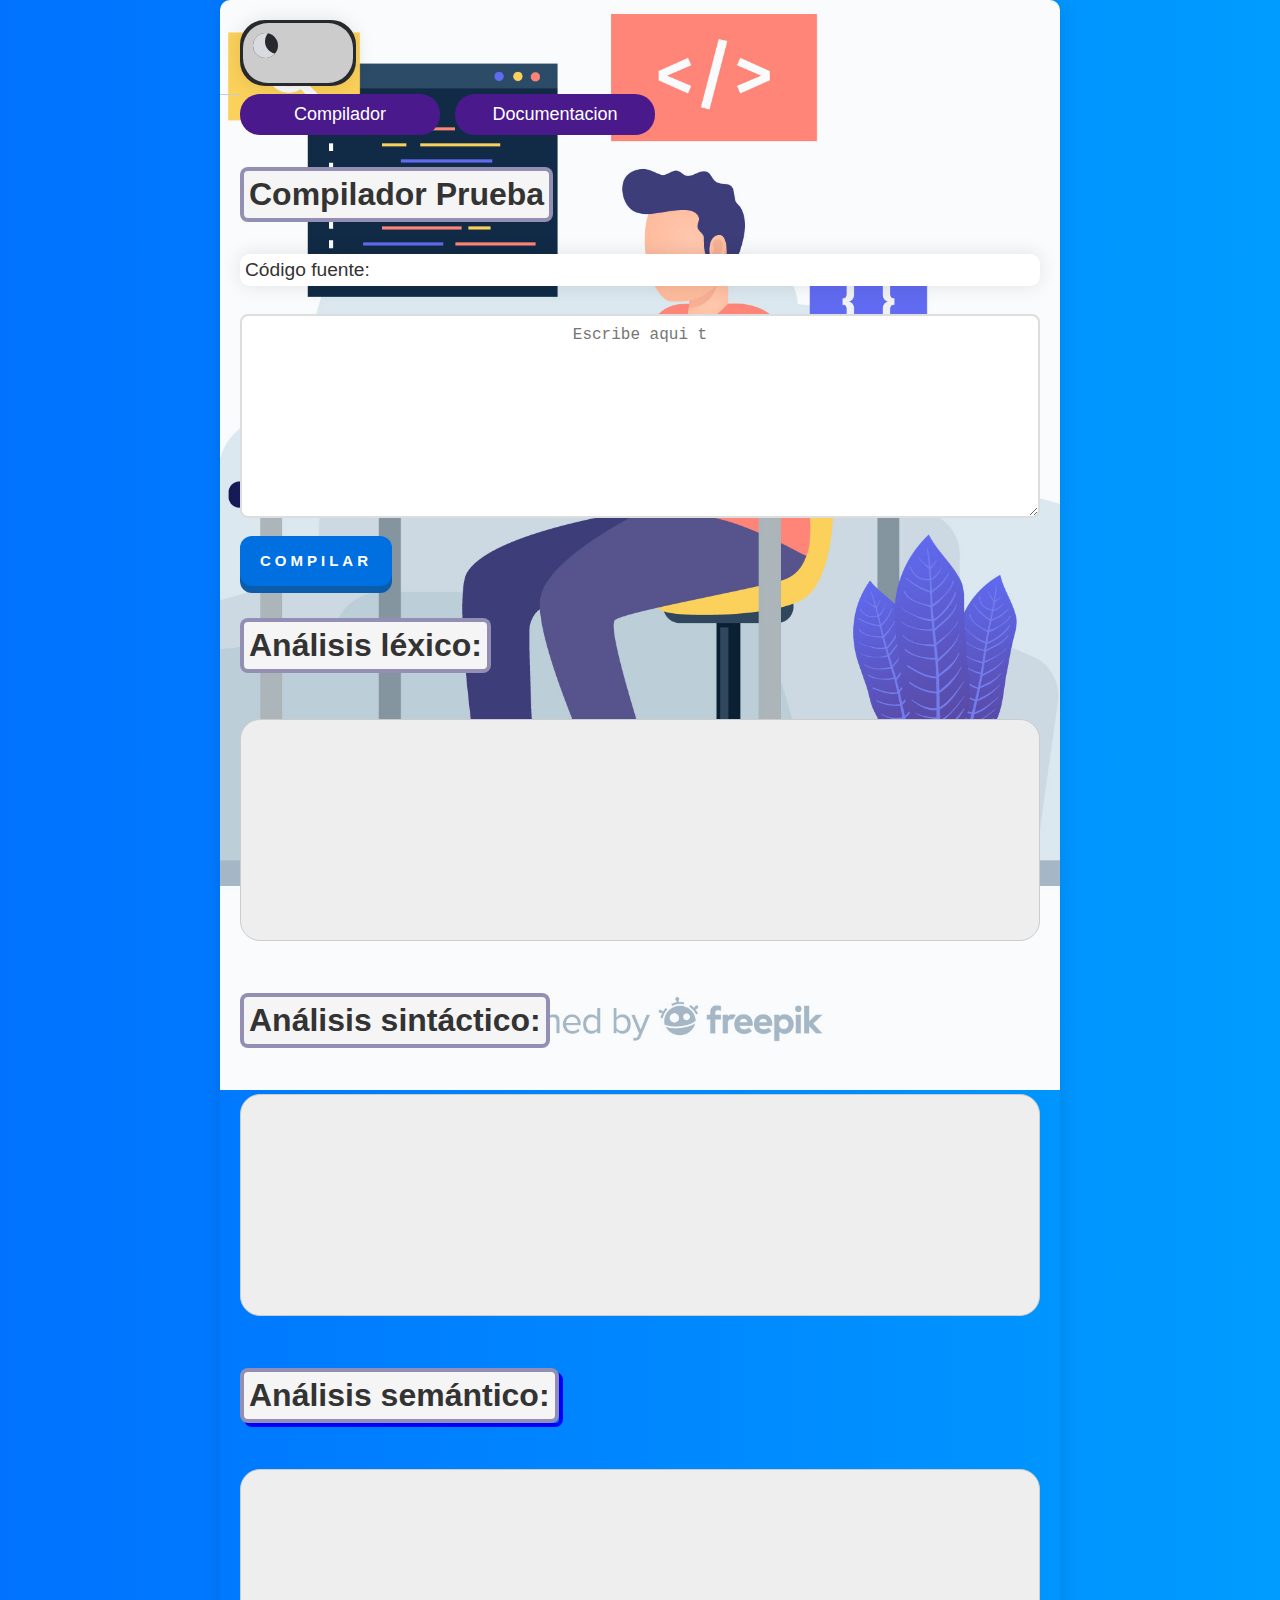
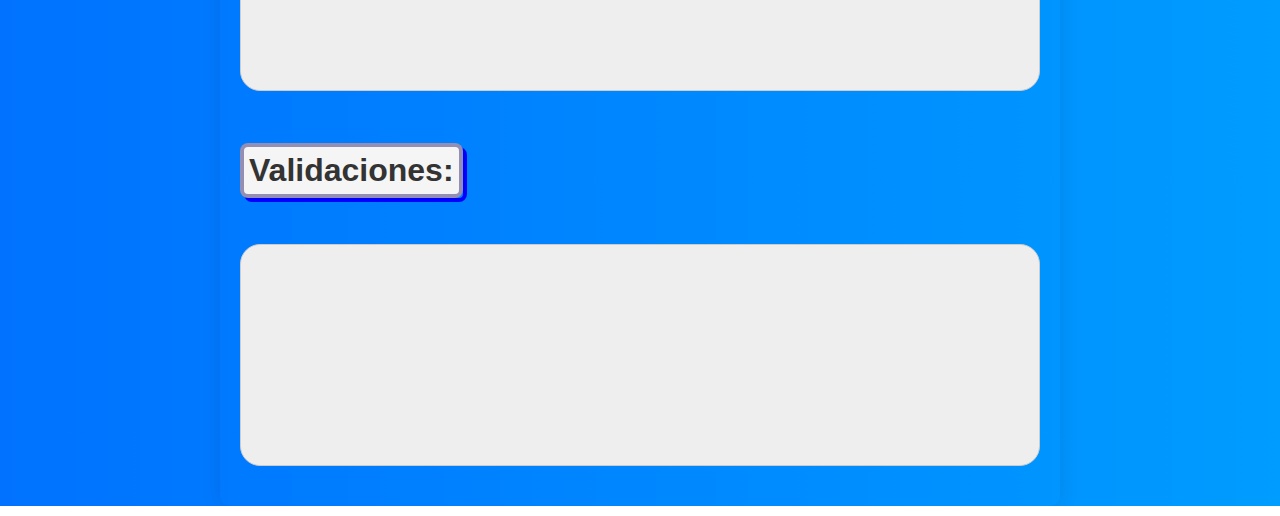
<file: index.html>
<!DOCTYPE html>
  <head>
    <meta charset="UTF-8">
    <title>Compilador en JavaScript</title>
    <meta charset="UTF-8">
    <meta http-equiv="X-UA-Compatible" content="IE=edge">
    <meta name="viewport" content="width=device-width, initial-scale=1.0">
    <link rel="stylesheet" href="compilador.css">
  </head>
  <body onload="escribirPlaceholder()">
    <div class="contenedor">
      <div class="toggle-switch">
        <label class="switch-label">
          <input type="checkbox" class="checkbox" id="dark-mode-toggle">
          <span class="slider"></span>
        </label>
      </div> 
      <nav>
        <ul>
          <li><a href="/index.html">Compilador</a></li>
          <li><a href="/documentacion.html">Documentacion</a></li>
        </ul>
      </nav>
    <h1>Compilador Prueba</h1>
    <label for="codigo">Código fuente:</label>
    <br>
    <textarea id="codigo" rows="10" cols="50" placeholder="Escribe aqui tu sintaxis"></textarea>
    <br>
    <button onclick="compilar()" alt="Compilar"> 
      <i>C</i>
      <i>o</i>
      <i>m</i>
      <i>p</i>
      <i>i</i>
      <i>l</i>
      <i>a</i>
      <i>r</i>
    </button>
    <h2>Análisis léxico:</h2>
    <pre class="textos" id="lexico"></pre>
    <h2>Análisis sintáctico:</h2>
    <pre class="textos" id="sintactico"></pre>
    <h2>Análisis semántico:</h2>
    <pre class="textos" id="semantico"></pre>
    <h2>Validaciones:</h2>
    <pre class="textos" id="validaciones"></pre>
  </div>
    <!-- <script src="compilador.js"></script> -->
    <script src="compiler.js"></script>
  </body>
 
</html>
</file>
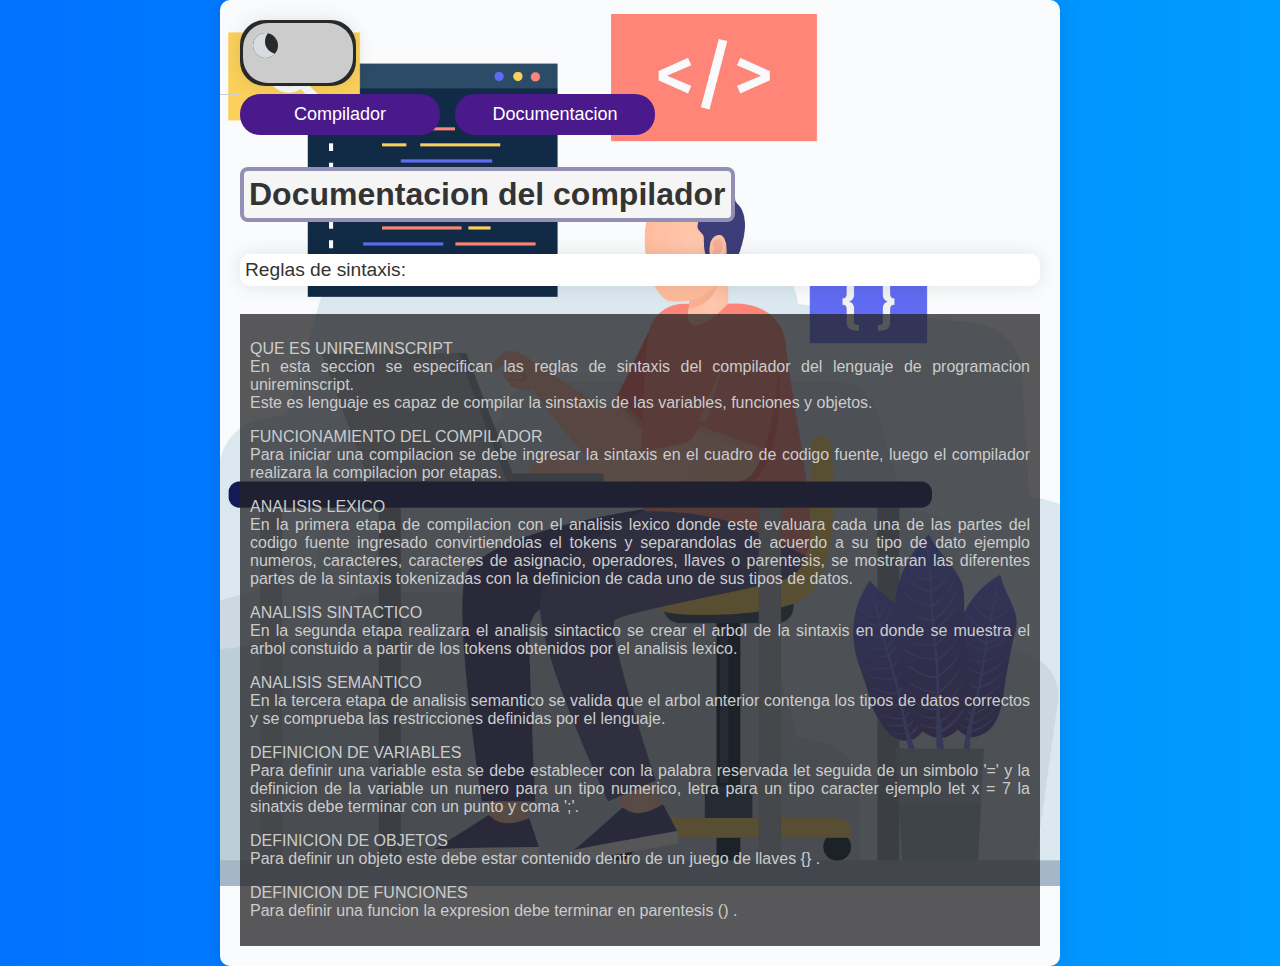
<file: documentacion.html>
<!DOCTYPE html>
  <head>
    <meta charset="UTF-8">
    <title>Documentacion</title>
    <meta charset="UTF-8">
    <meta http-equiv="X-UA-Compatible" content="IE=edge">
    <meta name="viewport" content="width=device-width, initial-scale=1.0">
    <link rel="stylesheet" href="compilador.css">
  </head>
  <body>
    <div class="contenedor">
      <div class="toggle-switch">
        <label class="switch-label">
          <input type="checkbox" class="checkbox" id="dark-mode-toggle">
          <span class="slider"></span>
        </label>
      </div> 
        <nav>
          <ul>
            <li><a href="/index.html">Compilador</a></li>
            <li><a href="/documentacion.html">Documentacion</a></li>
          </ul>
        </nav>
        

    <h1>Documentacion del compilador</h1>
    <div>
        <label for="codigo">Reglas de sintaxis:</label>
        <br>
        <div class="documentacion">
            <p>
                <p>QUE ES UNIREMINSCRIPT
                    <br>
                    En esta seccion se especifican las reglas de sintaxis del compilador del lenguaje de programacion unireminscript.
                    <br>
                    Este es lenguaje es capaz de compilar la sinstaxis de las variables, funciones y objetos.
                </p>
               

                <p> FUNCIONAMIENTO DEL COMPILADOR 
                    <br>
                    Para iniciar una compilacion se debe ingresar la sintaxis en el cuadro de codigo fuente, luego el compilador realizara
                    la compilacion por etapas.</p>

                <p>ANALISIS LEXICO
                    <br>
                    En la primera etapa de compilacion con el analisis lexico donde este evaluara cada una de las partes del codigo fuente
                    ingresado convirtiendolas el tokens y separandolas de acuerdo a su tipo de dato ejemplo numeros, caracteres, caracteres
                    de asignacio, operadores, llaves o parentesis, se mostraran las diferentes partes de la sintaxis tokenizadas con la
                    definicion de cada uno de sus tipos de datos.</p>
                
                <p>ANALISIS SINTACTICO
                    <br>
                    En la segunda etapa realizara el analisis sintactico se crear el arbol de la sintaxis en donde se muestra el arbol constuido
                    a partir de los tokens obtenidos por el analisis lexico.</p>
                
                <p> ANALISIS SEMANTICO
                    <br>
                    En la tercera etapa de analisis semantico se valida que el arbol anterior contenga los tipos de datos correctos y se comprueba
                    las restricciones definidas por el lenguaje.</p>

                <p> DEFINICION DE VARIABLES
                    <br>
                    Para definir una variable esta se debe establecer con la palabra reservada let seguida de un simbolo '=' y la definicion de la
                    variable un numero para un tipo numerico, letra para un tipo caracter ejemplo let x = 7 la sinatxis debe terminar con un punto 
                    y coma ';'.</p>
                <p> DEFINICION DE OBJETOS
                    <br>
                    Para definir un objeto este debe estar contenido dentro de un juego de llaves {} .</p>
                <p> DEFINICION DE FUNCIONES
                    <br>
                    Para definir una funcion la expresion debe terminar en  parentesis () .</p>
               
            </p>
        </div>

    </div>
</div>
<!-- <script src="compilador.js"></script> -->
<script src="compiler.js"></script>
</body>


 
</html>
</file>
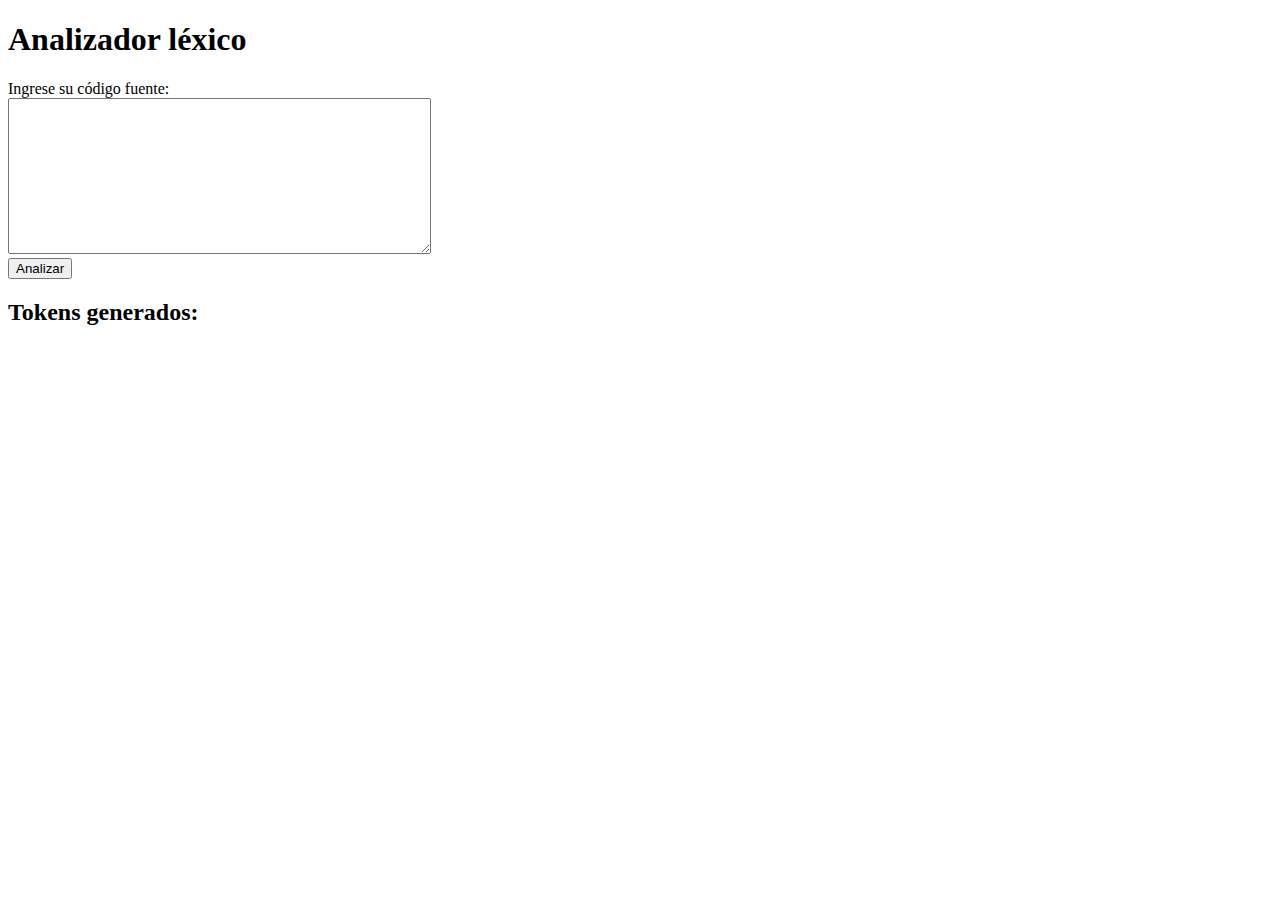
<file: .vscode/compilador.html>
<!DOCTYPE html>
<html>
  <head>
    <title>Analizador léxico</title>
  </head>
  <body>
    <h1>Analizador léxico</h1>
    <form>
      <label for="input">Ingrese su código fuente:</label>
      <br />
      <textarea id="input" name="input" rows="10" cols="50"></textarea>
      <br />
      <button type="button" onclick="tokenizeCode()">Analizar</button>
    </form>
    <h2>Tokens generados:</h2>
    <ul id="tokens"></ul>

    <script>
     function tokenize(input) {
        // Lista de tokens generados
        const tokens = [];

        // Expresiones regulares para reconocer tokens
        const keywords = /^(if|else|while|for|function|return|var|let|const)$/; // palabras clave
        const identifiers = /^([a-zA-Z_$][a-zA-Z0-9_$]*)$/; // identificadores de variables y funciones
        const numbers = /^([0-9]+)$/; // números enteros
        const operators = /^(\+|\-|\*|\/|\%|\=)$/; // operadores aritméticos y de asignación
        const parentheses = /^(\(|\))$/; // paréntesis

        // Recorre el código fuente y genera tokens
  let pos = 0;
  while (pos < input.length) {
    // Ignora espacios en blanco y saltos de línea
    if (/\s/.test(input[pos])) {
      pos++;
      continue;
    }

    // Reconoce palabras clave
    const matchKeyword = input.slice(pos).match(keywords);
    if (matchKeyword) {
      tokens.push({ type: 'keyword', value: matchKeyword[0] });
      pos += matchKeyword[0].length;
      continue;
    }

    // Reconoce identificadores
    const matchIdentifier = input.slice(pos).match(identifiers);
    if (matchIdentifier) {
      tokens.push({ type: 'identifier', value: matchIdentifier[0] });
      pos += matchIdentifier[0].length;
      continue;
    }

    // Reconoce números
    const matchNumber = input.slice(pos).match(numbers);
    if (matchNumber) {
      tokens.push({ type: 'number', value: matchNumber[0] });
      pos += matchNumber[0].length;
      continue;
    }

    // Reconoce operadores
    const matchOperator = input.slice(pos).match(operators);
    if (matchOperator) {
      tokens.push({ type: 'operator', value: matchOperator[0] });
      pos += matchOperator[0].length;
      continue;
    }

    // Reconoce paréntesis
    const matchParenthesis = input.slice(pos).match(parentheses);
    if (matchParenthesis) {
      tokens.push({ type: 'parenthesis', value: matchParenthesis[0] });
      pos += matchParenthesis[0].length;
      continue;
    }

    // Si no se reconoce el token, genera un error
    throw new Error(alert(`Token no reconocido en la posición ${pos}`));
    
  }

  return tokens;
}

      function tokenizeCode() {
        const input = document.getElementById('input').value;
        const tokens = tokenize(input);
        const tokensList = document.getElementById('tokens');
        tokensList.innerHTML = '';
        for (let i = 0; i < tokens.length; i++) {
          const token = tokens[i];
          const listItem = document.createElement('li');
          listItem.innerText = `Tipo: ${token.type}, Valor: ${token.value}`;
          tokensList.appendChild(listItem);
        }
      }
    </script>
  </body>
</html>
</file>
<file: compilador.css>
/* Estilo para el cuerpo de la página */
body {
  margin: 0;
  padding: 0;
  font-family: Arial, sans-serif;
  font-size: 16px;
  color: #333;
  background: linear-gradient(to right, #0072ff, #00c6ff, #00ff7f);
  background-size: 400% 400%;
  animation: gradient 15s ease infinite;
}

/* Estilo para el cuerpo de la página */
body.dark-mode {
  margin: 0;
  padding: 0;
  font-family: Arial, sans-serif;
  font-size: 16px;
  color: #333;
  background:  linear-gradient(90deg, rgba(23,23,23,1) 0%, rgba(99,83,83,1) 64%, rgba(133,133,135,1) 100%);
  background-size: 400% 400%;
  animation: gradient 15s ease infinite;
}

/* Estilo para el contenedor principal */
.contenedor {
  max-width: 800px;
  margin: 0 auto;
  padding: 40px 20px;
  border-radius: 10px;
  box-shadow: 0 0 20px rgba(0, 0, 0, 0.1);
  padding: 20px;
  background: url('./resources/2842680.jpg') no-repeat center center fixed;
  -webkit-background-size: cover;
  -moz-background-size: cover;
  -o-background-size: cover;
  background-size: cover;
}



/* Estilo para el interruptor de modo oscuro */
.toggle-switch {
  position: relative;
  display: inline-block;
  margin-bottom: 20px;
}

.switch-label {
  position: relative;
  display: inline-block;
  width: 60px;
  height: 34px;
}

.checkbox {
  opacity: 0;
  width: 0;
  height: 0;
}

.slider {
  position: absolute;
  cursor: pointer;
  top: 0;
  left: 0;
  right: 0;
  bottom: 0;
  background-color: #ccc;
  -webkit-transition: .4s;
  transition: .4s;
  border-radius: 34px;
}

.slider:before {
  position: absolute;
  content: "";
  height: 26px;
  width: 26px;
  left: 4px;
  bottom: 4px;
  background-color: white;
  -webkit-transition: .4s;
  transition: .4s;
  border-radius: 50%;
}

.checkbox:checked + .slider {
  background-color: #2196F3;
}

.checkbox:focus + .slider {
  box-shadow: 0 0 1px #2196F3;
}

.checkbox:checked + .slider:before {
  -webkit-transform: translateX(26px);
  -ms-transform: translateX(26px);
  transform: translateX(26px);
}

label {
  display: block;
  position: relative;
  font-size: 1.2em;
  margin-bottom: 0.5em;
  color: #333;  background-color: #fff;
  border-radius: 10px;
  box-shadow: 0 0 20px rgba(0, 0, 0, 0.1);
  
}

/*Estilos de nav bar */
nav {
  font-size: 18px;
}

nav ul {
  list-style: none;
  margin: 0;
  padding: 0;
}

nav li {
  display: inline-block;
  margin-right: 10px;
  background-color: #4a1a8d;
  width: 200px;
  text-align: center;
  border-radius: 20px;
}

nav li:last-child {
  margin-right: 0;
}

nav li:hover {
  background-color: #8130f1;
}

nav a {
  display: block;
  padding: 10px;
  color: #ffffff;
  text-decoration: none;
}

nav a:hover {
  text-decoration: underline;
}


/* Estilo para los títulos */
h1, h2 {
  font-weight: bold;
  margin: 20px 0;
  text-align: center;
  position: relative;
  display: inline-block;
  font-size: 2em;
  margin: 1em 0;
  padding: 0.5 em;
  background-color: #f5f5f5;
  border: 4px solid rgba(20, 11, 97, 0.439);
  border-radius: 8px;
  position: relative;
  color: #333;
  font-size: 2em;
  margin: 1em 0;
  padding: 5px;
}
h1:before, h2:before {
  content: "";
  bottom: 0;
  position: absolute;
  top: 0;
  left: 0;
  width: 100%;
  height: 100%;
  border: 4px solid rgb(0, 0, 255);
  border-radius: 8px;
  z-index: -1;
  animation: pulse 2s ease-out infinite;
}

h1:hover:before, h2:hover:before {
  height: 100%;
}

/* Estilo para el área de texto del código fuente */
textarea {
  display: block;
  width: 100%;
  padding: 10px;
  box-sizing: border-box;
  font-size: 1em;
  border: 2px solid #ddd;
  border-radius: 8px;
  resize: vertical;
  min-height: 200px;
}

textarea::placeholder {
  display: block;
text-align: center;
  animation: typing 2s steps(12),
  blink .5s infinite step-end alternate;
  overflow: hidden;
  
  
}


/* Estilo para el área de resultados */
pre  {
  font-family: Consolas, monospace;
  font-size: 14px;
  line-height: 1.5;
  white-space: pre-wrap;
  word-wrap: break-word;
  background-color: #eee;
  border: 1px solid #ccc;
  border-radius: 20px;
  padding: 10px;
  margin-bottom: 20px;
  min-height: 200px;
}
pre.dark-mode{
  font-family: Consolas, monospace;
  font-size: 14px;
  line-height: 1.5;
  white-space: pre-wrap;
  word-wrap: break-word;
  background-color: #d4cdcdec;
  border: 1px solid #ccc;
  border-radius: 20px;
  padding: 10px;
  margin-bottom: 20px;
  min-height: 200px;
}
.dark-mode {
  background-color: #333;
  color: #fff;
}
 label {
    display: block;
    font-size: 1.2em;
    margin-bottom: 0.5em;
    color: #333;  background-color: #fff;
    border-radius: 10px;
    box-shadow: 0 0 20px rgba(0, 0, 0, 0.1);
    padding: 5px;
  }

/*Estilo para botones*/
button {
    display: flex;
    align-items: center;
    justify-content: center;
    height: 50px;
    position: relative;
    padding: 0 20px;
    font-size: 18px;
    text-transform: uppercase;
    border: 0;
    box-shadow: hsl(210deg 87% 36%) 0px 7px 0px 0px;
    background-color: hsl(210deg 100% 44%);
    border-radius: 12px;
    overflow: hidden;
    transition: 31ms cubic-bezier(.5, .7, .4, 1);
   }
   
   button:before {
    content: attr(alt);
    display: flex;
    align-items: center;
    justify-content: center;
    position: absolute;
    inset: 0;
    font-size: 15px;
    font-weight: bold;
    color: white;
    letter-spacing: 4px;
    opacity: 1;
   }
   
   button:active {
    box-shadow: none;
    transform: translateY(7px);
    transition: 35ms cubic-bezier(.5, .7, .4, 1);
   }
   
   button:hover:before {
    transition: all .0s;
    transform: translateY(100%);
    opacity: 0;
   }
   
   button i {
    color: white;
    font-size: 15px;
    font-weight: bold;
    letter-spacing: 4px;
    font-style: normal;
    transition: all 2s ease;
    transform: translateY(-20px);
    opacity: 0;
   }
   
   button:hover i {
    transition: all .2s ease;
    transform: translateY(0px);
    opacity: 1;
   }
   
   button:hover i:nth-child(1) {
    transition-delay: 0.045s;
   }
   
   button:hover i:nth-child(2) {
    transition-delay: calc(0.045s * 3);
   }
   
   button:hover i:nth-child(3) {
    transition-delay: calc(0.045s * 4);
   }
   
   button:hover i:nth-child(4) {
    transition-delay: calc(0.045s * 5);
   }
   
   button:hover i:nth-child(6) {
    transition-delay: calc(0.045s * 6);
   }
   
   button:hover i:nth-child(7) {
    transition-delay: calc(0.045s * 7);
   }
   
   button:hover i:nth-child(8) {
    transition-delay: calc(0.045s * 8);
   }
   
   button:hover i:nth-child(9) {
    transition-delay: calc(0.045s * 9);
   }
   
   button:hover i:nth-child(10) {
    transition-delay: calc(0.045s * 10);
   }

  

  .toggle-switch {
    position: relative;
    width: 100px;
    height: 50px;
    --light: #d8dbe0;
    --dark: #28292c;
    --link: rgb(27, 129, 112);
    --link-hover: rgb(24, 94, 82);
  }
  
  .switch-label {
    position: absolute;
    width: 100%;
    height: 50px;
    background-color: var(--dark);
    border-radius: 25px;
    cursor: pointer;
    border: 3px solid var(--dark);
  }
  
  .checkbox {
    position: absolute;
    display: none;
  }
  
  .slider {
    position: absolute;
    width: 100%;
    height: 100%;
    border-radius: 25px;
    -webkit-transition: 0.3s;
    transition: 0.3s;
  }
  
  .checkbox:checked ~ .slider {
    background-color: var(--light);
  }
  
  .slider::before {
    content: "";
    position: absolute;
    top: 10px;
    left: 10px;
    width: 25px;
    height: 25px;
    border-radius: 50%;
    -webkit-box-shadow: inset 12px -4px 0px 0px var(--light);
    box-shadow: inset 12px -4px 0px 0px var(--light);
    background-color: var(--dark);
    -webkit-transition: 0.3s;
    transition: 0.3s;
  }
  
  .checkbox:checked ~ .slider::before {
    -webkit-transform: translateX(50px);
    -ms-transform: translateX(50px);
    transform: translateX(50px);
    background-color: var(--dark);
    -webkit-box-shadow: none;
    box-shadow: none;
  }

  /*Estilos para el arbol*/
  /* Seleccionamos la lista ordenada principal */
ol {
  list-style-type: none; 
  margin: 0; 
  padding: 0;
}

/* Seleccionamos los elementos de la lista */
li {
  position: relative; 
}

/* Seleccionamos los elementos de la lista que tienen listas anidadas */
li > ol > li:before {
  content: ""; 
position:absolute;
  top: 0; 
  left: -20px; 
  width: 20px; 
  border-top: 1px solid #ccc; 
  height: 100%; 
}

/* Estilizamos los elementos de la lista que tienen listas anidadas */
li > ol > li {
  position: relative; 
  margin-left: 20px; 
}

/* Estilizamos los elementos de la lista que no tienen listas anidadas */
li:not(:last-child):before {
  content: ""; 
  position: absolute; 
  top: 0; 
  left: -20px; 
  width: 20px; 
  border-top: 1px solid #ccc; 
  height: 100%; 
}

.documentacion{

  background-color: #222225c0;
  color: #ccc;
  padding: 10px;
  text-align: justify;
}

  /* Key frames */
  @keyframes gradient {
    0% {
      background-position: 0% 50%;
    }
    50% {
      background-position: 100% 50%;
    }
    100% {
      background-position: 0% 50%;
    }
  }
  
  @keyframes pulse {
    0% {
      border-color: rgb(0, 0, 255);
    }
    50% {
      border-color: rgb(255, 0, 0);
    }
    100% {
      border-color: rgb(0, 255, 0);
    }
  }

  @keyframes typing {
    from {width: 0;}
  }

  @keyframes blink {
    50% {border-color: transparent;}
  }
</file>
